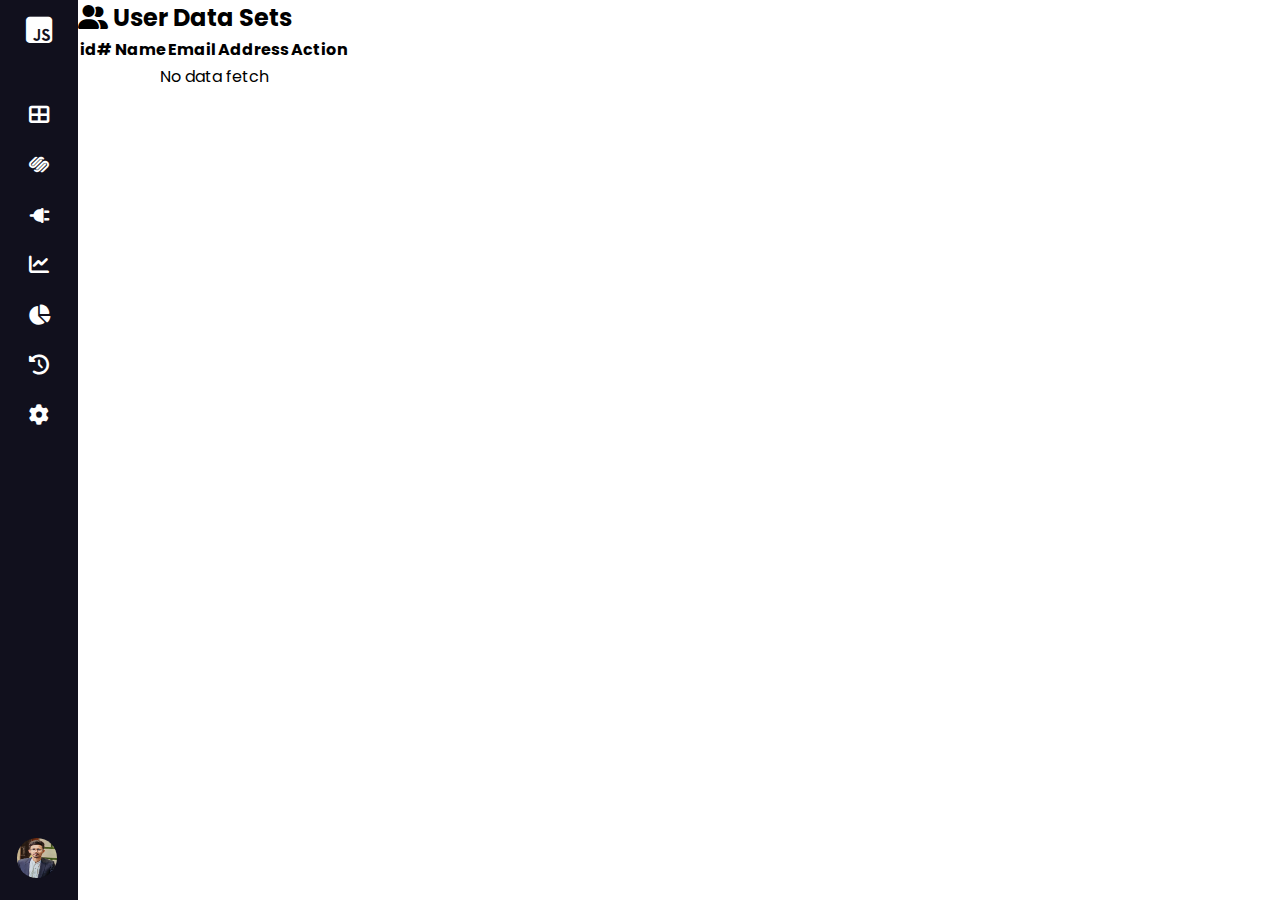
<file: index.html>
<!DOCTYPE html>
<html lang="en">

<head>
    <meta charset="UTF-8">
    <meta name="viewport" content="width=device-width, initial-scale=1.0">
    <link rel="stylesheet" href="index.css">
    <link href="https://cdn.jsdelivr.net/npm/bootstrap@5.1.3/dist/css/bootstrap.min.css" rel="stylesheet"
        integrity="sha384-1BmE4kWBq78iYhFldvKuhfTAU6auU8tT94WrHftjDbrCEXSU1oBoqyl2QvZ6jIW3" crossorigin="anonymous">
    <link rel="stylesheet" href="https://cdnjs.cloudflare.com/ajax/libs/font-awesome/6.4.2/css/all.min.css">
    <script src="https://cdn.jsdelivr.net/npm/bootstrap@5.1.3/dist/js/bootstrap.bundle.min.js"
        integrity="sha384-ka7Sk0Gln4gmtz2MlQnikT1wXgYsOg+OMhuP+IlRH9sENBO0LRn5q+8nbTov4+1p"
        crossorigin="anonymous"></script>
        <script src="index.js" defer></script>

    <title>DataSet</title>
</head>

<body>
    <div class="main">
        <div class="sidebar">
            <div class="logo">
                <a href="index.html"><i class="fa-brands fa-square-js"></i></a>
                <!-- <span class="logo_name">User Data Set</span> -->

            </div>

            <ul class="navigation">
                <!-- link-1  -->
                <li>
                    <a href="#">
                        <i class="fa-solid fa-table-cells-large"></i>
                        <!-- <span class="link-name">Home</span> -->
                    </a>
                </li>

                <!-- link-2  -->
                <li>
                    <div class="icon-link">
                        <a href="">
                            <i class="fa-brands fa-squarespace"></i>
                            <!-- <span class="link-name">Category</span> -->
                        </a>
                        <!-- <i class="fa-solid fa-chevron-right" style="color: #fff; "></i> -->
                    </div>
                    <ul class="sub-menu">
                        <li><a href="#">Web Designing</a></li>
                        <li><a href="#">JavaScript</a></li>
                        <li><a href="#">React JS</a></li>
                        <li><a href="#">Angular</a></li>
                        <li><a href="#">Node JS</a></li>
                    </ul>
                </li>

                <!-- link-3  -->
                <li>
                    <div class="icon-link">
                        <a href="">
                            <i class="fa-solid fa-plug fa-rotate-90"></i>
                            <!-- <span class="link-name">Plugins</span> -->
                        </a>
                        <!-- <i class="fa-solid fa-chevron-right" style="color: #fff; "></i> -->
                    </div>
                    <ul class="sub-menu">
                        <li><a href="#">Web Plugin</a></li>
                        <li><a href="#">JavaScript Plug</a></li>
                        <li><a href="#">React Plugin</a></li>
                        <li><a href="#">Plugin Angular</a></li>
                        <li><a href="#">Node Plugin</a></li>
                    </ul>
                </li>

                <!-- link-4  -->
                <li>
                    <a href="">
                        <i class="fa-solid fa-chart-line"></i>
                        <!-- <span class="link-name">Chart</span> -->
                    </a>
                </li>

                <!-- link 5 -->
                <li>
                    <a href="">
                        <i class="fa-solid fa-chart-pie"></i>
                        <!-- <span class="link-name">Analytics</span> -->
                    </a>
                </li>

                <!-- link-6  -->
                <li>
                    <a href="">
                        <i class="fa-solid fa-clock-rotate-left"></i>
                        <!-- <span class="link-name">History</span> -->
                    </a>
                </li>
                <!-- link-7  -->
                <li>
                    <a href="">
                        <i class="fa-solid fa-gear"></i>
                        <!-- <span class="link-name">Settings</span> -->
                    </a>
                </li>
                <!-- link-8  -->



            </ul>

            <div class="profile-details">

                <div class="profile-content">
                    <img src="img10.jpg" alt="profile" data-bs-toggle="tooltip" data-bs-placement="right"
                        title="profile">

                    <!-- <i class="fa-solid fa-arrow-right-from-bracket fa-rotate-180" style="color: #fff;"></i> -->
                </div>
                <!--             
            <div class="profile-job">
                <div class="profile-name">Uzair ANsari</div>
                <div class="job">Web Developer</div>
            </div> -->

            </div>
        </div>
        <!-- sidebar ends  -->

        <!-- table of the dataset  -->
        
        <div class="dataset p-2">
            <div class="data-head">
                <h2><i class="fa-solid fa-user-group"></i> User Data Sets</h2>

            </div>
            <table class="table table-hover table-responsive">
                <thead>
                    <tr>
                      <th scope="col">id#</th>
                      <th scope="col">Name</th>
                      <th scope="col">Email</th>
                      <th scope="col">Address</th>
                      <th scope="col">Action</th>
                    </tr>
                  </thead>
                  <tbody id="tableBody">
                    
                  </tbody>
              </table>
        </div>
    </div>
</body>

</html>
</file>
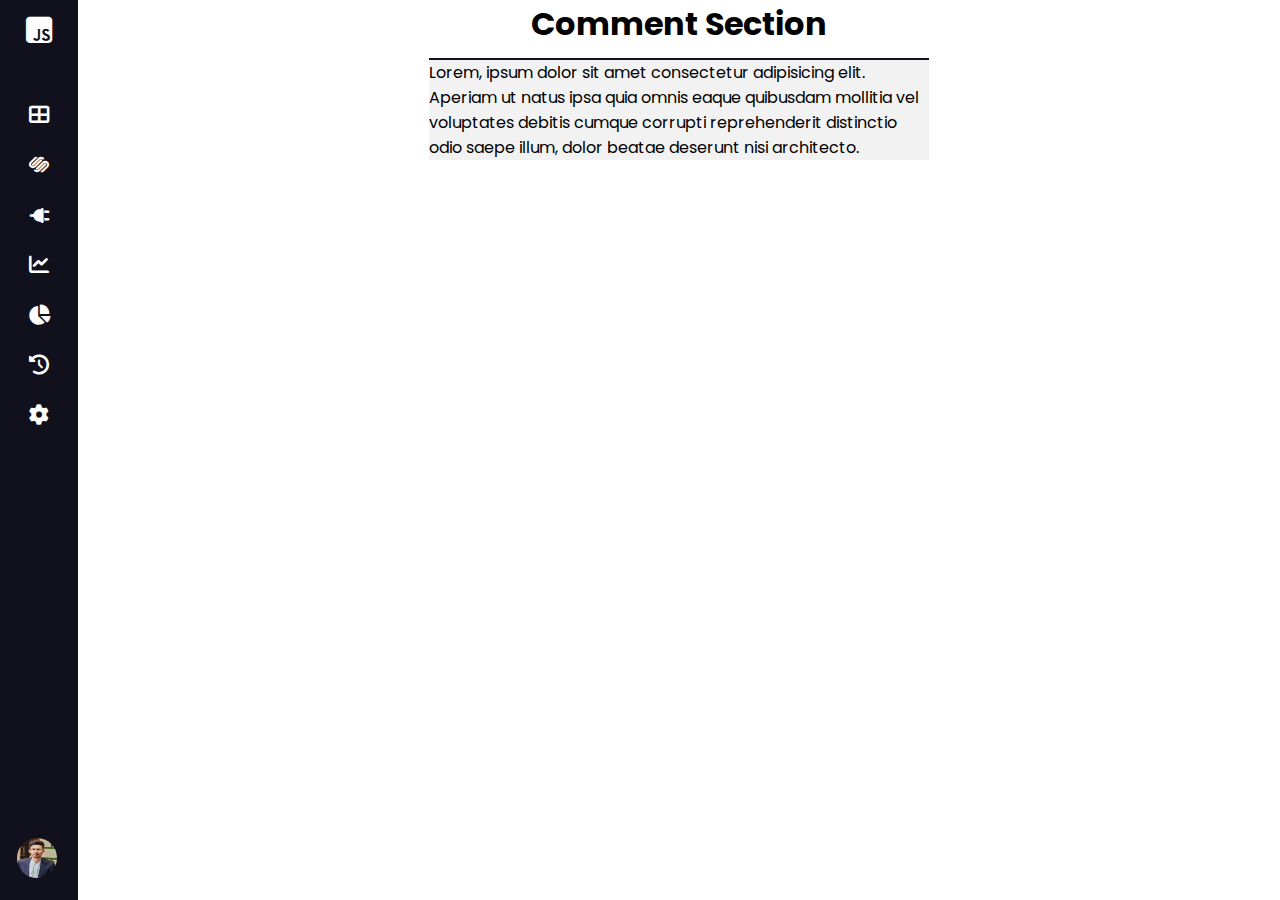
<file: comment.html>
<!DOCTYPE html>
<html lang="en">

<head>
    <meta charset="UTF-8">
    <meta name="viewport" content="width=device-width, initial-scale=1.0">
    <link rel="stylesheet" href="index.css">
    <link href="https://cdn.jsdelivr.net/npm/bootstrap@5.1.3/dist/css/bootstrap.min.css" rel="stylesheet"
        integrity="sha384-1BmE4kWBq78iYhFldvKuhfTAU6auU8tT94WrHftjDbrCEXSU1oBoqyl2QvZ6jIW3" crossorigin="anonymous">
    <link rel="stylesheet" href="https://cdnjs.cloudflare.com/ajax/libs/font-awesome/6.4.2/css/all.min.css">
    <script src="https://cdn.jsdelivr.net/npm/bootstrap@5.1.3/dist/js/bootstrap.bundle.min.js"
        integrity="sha384-ka7Sk0Gln4gmtz2MlQnikT1wXgYsOg+OMhuP+IlRH9sENBO0LRn5q+8nbTov4+1p"
        crossorigin="anonymous"></script>
    <script src="comment.js" defer></script>

    <title>Comment</title>
</head>

<body>
    <div class="main">
        <div class="sidebar">
            <div class="logo">
                <a href="index.html"><i class="fa-brands fa-square-js"></i></a>
                <!-- <span class="logo_name">User Data Set</span> -->

            </div>

            <ul class="navigation">
                <!-- link-1  -->
                <li>
                    <a href="#">
                        <i class="fa-solid fa-table-cells-large"></i>
                        <!-- <span class="link-name">Home</span> -->
                    </a>
                </li>

                <!-- link-2  -->
                <li>
                    <div class="icon-link">
                        <a href="">
                            <i class="fa-brands fa-squarespace"></i>
                            <!-- <span class="link-name">Category</span> -->
                        </a>
                        <!-- <i class="fa-solid fa-chevron-right" style="color: #fff; "></i> -->
                    </div>
                    <ul class="sub-menu">
                        <li><a href="#">Web Designing</a></li>
                        <li><a href="#">JavaScript</a></li>
                        <li><a href="#">React JS</a></li>
                        <li><a href="#">Angular</a></li>
                        <li><a href="#">Node JS</a></li>
                    </ul>
                </li>

                <!-- link-3  -->
                <li>
                    <div class="icon-link">
                        <a href="">
                            <i class="fa-solid fa-plug fa-rotate-90"></i>
                            <!-- <span class="link-name">Plugins</span> -->
                        </a>
                        <!-- <i class="fa-solid fa-chevron-right" style="color: #fff; "></i> -->
                    </div>
                    <ul class="sub-menu">
                        <li><a href="#">Web Plugin</a></li>
                        <li><a href="#">JavaScript Plug</a></li>
                        <li><a href="#">React Plugin</a></li>
                        <li><a href="#">Plugin Angular</a></li>
                        <li><a href="#">Node Plugin</a></li>
                    </ul>
                </li>

                <!-- link-4  -->
                <li>
                    <a href="">
                        <i class="fa-solid fa-chart-line"></i>
                        <!-- <span class="link-name">Chart</span> -->
                    </a>
                </li>

                <!-- link 5 -->
                <li>
                    <a href="">
                        <i class="fa-solid fa-chart-pie"></i>
                        <!-- <span class="link-name">Analytics</span> -->
                    </a>
                </li>

                <!-- link-6  -->
                <li>
                    <a href="">
                        <i class="fa-solid fa-clock-rotate-left"></i>
                        <!-- <span class="link-name">History</span> -->
                    </a>
                </li>
                <!-- link-7  -->
                <li>
                    <a href="">
                        <i class="fa-solid fa-gear"></i>
                        <!-- <span class="link-name">Settings</span> -->
                    </a>
                </li>
                <!-- link-8  -->



            </ul>

            <div class="profile-details">

                <div class="profile-content">
                    <img src="img10.jpg" alt="profile" data-bs-toggle="tooltip" data-bs-placement="right"
                        title="profile">

                    <!-- <i class="fa-solid fa-arrow-right-from-bracket fa-rotate-180" style="color: #fff;"></i> -->
                </div>
                <!--             
            <div class="profile-job">
                <div class="profile-name">Uzair ANsari</div>
                <div class="job">Web Developer</div>
            </div> -->

            </div>
        </div>
        <!-- sidebar ends  -->
        <div class="post_Comments" id="commentGet">
            <h1>Comment Section</h1>
            <div class="postComment " id="postComment">

                <div class="comments_post">

                    <div class="actual_comment">
                     
                        <p>Lorem, ipsum dolor sit amet consectetur adipisicing elit. Aperiam ut natus ipsa quia omnis
                            eaque quibusdam mollitia vel voluptates debitis cumque corrupti reprehenderit distinctio
                            odio saepe illum, dolor beatae deserunt nisi architecto.
                        </p>

                    </div>
                </div>

            </div>
        </div>

    </div>
</body>

</html>
</file>
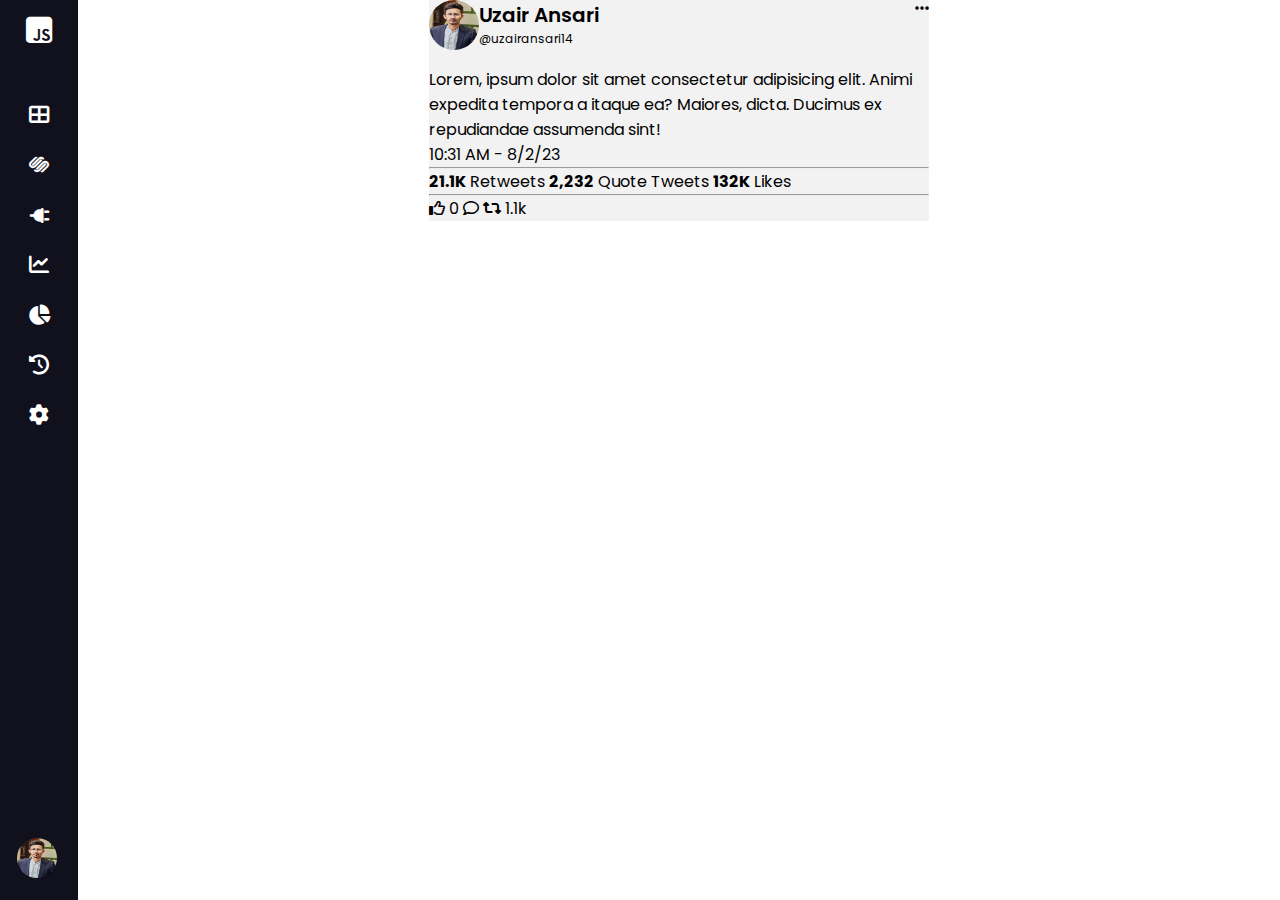
<file: posts.html>
<!DOCTYPE html>
<html lang="en">

<head>
    <meta charset="UTF-8">
    <meta name="viewport" content="width=device-width, initial-scale=1.0">

    <link href="https://cdn.jsdelivr.net/npm/bootstrap@5.1.3/dist/css/bootstrap.min.css" rel="stylesheet"
        integrity="sha384-1BmE4kWBq78iYhFldvKuhfTAU6auU8tT94WrHftjDbrCEXSU1oBoqyl2QvZ6jIW3" crossorigin="anonymous">
    <link rel="stylesheet" href="https://cdnjs.cloudflare.com/ajax/libs/font-awesome/6.4.2/css/all.min.css">
    <script src="https://cdn.jsdelivr.net/npm/bootstrap@5.1.3/dist/js/bootstrap.bundle.min.js"
        integrity="sha384-ka7Sk0Gln4gmtz2MlQnikT1wXgYsOg+OMhuP+IlRH9sENBO0LRn5q+8nbTov4+1p"
        crossorigin="anonymous"></script>
    <script src="post.js" defer></script>
    <link rel="stylesheet" href="index.css">

    <title>POSTS</title>


</head>

<body>
    <div class="main">

        <!-- sidebar starts  -->
        <div class="sidebar">
            <div class="logo">
                <a href="index.html"><i class="fa-brands fa-square-js"></i></a>
                <!-- <span class="logo_name">User Data Set</span> -->

            </div>

            <ul class="navigation">
                <!-- link-1  -->
                <li>
                    <a href="#">
                        <i class="fa-solid fa-table-cells-large"></i>
                        <!-- <span class="link-name">Home</span> -->
                    </a>
                </li>

                <!-- link-2  -->
                <li>
                    <div class="icon-link">
                        <a href="">
                            <i class="fa-brands fa-squarespace"></i>
                            <!-- <span class="link-name">Category</span> -->
                        </a>
                        <!-- <i class="fa-solid fa-chevron-right" style="color: #fff; "></i> -->
                    </div>
                    <ul class="sub-menu">
                        <li><a href="#">Web Designing</a></li>
                        <li><a href="#">JavaScript</a></li>
                        <li><a href="#">React JS</a></li>
                        <li><a href="#">Angular</a></li>
                        <li><a href="#">Node JS</a></li>
                    </ul>
                </li>

                <!-- link-3  -->
                <li>
                    <div class="icon-link">
                        <a href="">
                            <i class="fa-solid fa-plug fa-rotate-90"></i>
                            <!-- <span class="link-name">Plugins</span> -->
                        </a>
                        <!-- <i class="fa-solid fa-chevron-right" style="color: #fff; "></i> -->
                    </div>
                    <ul class="sub-menu">
                        <li><a href="#">Web Plugin</a></li>
                        <li><a href="#">JavaScript Plug</a></li>
                        <li><a href="#">React Plugin</a></li>
                        <li><a href="#">Plugin Angular</a></li>
                        <li><a href="#">Node Plugin</a></li>
                    </ul>
                </li>

                <!-- link-4  -->
                <li>
                    <a href="">
                        <i class="fa-solid fa-chart-line"></i>
                        <!-- <span class="link-name">Chart</span> -->
                    </a>
                </li>

                <!-- link 5 -->
                <li>
                    <a href="">
                        <i class="fa-solid fa-chart-pie"></i>
                        <!-- <span class="link-name">Analytics</span> -->
                    </a>
                </li>

                <!-- link-6  -->
                <li>
                    <a href="">
                        <i class="fa-solid fa-clock-rotate-left"></i>
                        <!-- <span class="link-name">History</span> -->
                    </a>
                </li>
                <!-- link-7  -->
                <li>
                    <a href="">
                        <i class="fa-solid fa-gear"></i>
                        <!-- <span class="link-name">Settings</span> -->
                    </a>
                </li>
                <!-- link-8  -->



            </ul>

            <div class="profile-details">

                <div class="profile-content">
                    <img src="img10.jpg" alt="profile" data-bs-toggle="tooltip" data-bs-placement="right"
                        title="profile">

                    <!-- <i class="fa-solid fa-arrow-right-from-bracket fa-rotate-180" style="color: #fff;"></i> -->
                </div>
                <!--             
            <div class="profile-job">
                <div class="profile-name">Uzair ANsari</div>
                <div class="job">Web Developer</div>
            </div> -->

            </div>
        </div>
        <!-- sidebar ends  -->

        <!-- posts content  -->

        <div class="postContent" id="postContent">


            <div class="post p-3">

                <div class="postinfo">
                    <div class="info">
                        <div class="post_img me-1">
                            <img src="img10.jpg" alt="">
                        </div>
                        <div class="post_detail">
                            <span id="username">Uzair Ansari</span>
                            <span id="userId">@uzairansari14</span>
                        </div>
                    </div>
                    <i class="fa-solid fa-ellipsis"></i>
                </div>


                <div class="post_about">
                    <p>Lorem, ipsum dolor sit amet consectetur adipisicing elit. Animi expedita tempora a itaque ea?
                        Maiores, dicta. Ducimus ex repudiandae assumenda sint!</p>

                    <p>
                    <div class="date">10:31 AM - 8/2/23</div>
                    </p>
                    <hr>
                    <p>
                        <b>21.1K</b> Retweets <b>2,232</b> Quote Tweets <b>132K</b> Likes
                    </p>
                    <hr>
                    <p>
                        <i class="fa-regular fa-thumbs-up me-4" id="likedButton"></i> <span id="like">0</span>
                        <i class="fa-regular fa-comment me-4"></i>
                        <i class="fa-solid fa-retweet"></i> <span id="like">1.1k</span>
                      
                    </p>
                </div>

            </div>



        </div>


    </div>

</body>

</html>
</file>
<file: index.css>
@import url('https://fonts.googleapis.com/css2?family=Montserrat:wght@400;500;600&family=Poppins:wght@400;500;600&display=swap');
* {
    margin: 0;
    padding: 0;
    box-sizing: border-box;
    font-family: 'Poppins', sans-serif;
}

.react{
    cursor: pointer;
}
a>i{
    color: black;

}
.sidebar {
    z-index: 2;
    height: 100%;
    width: 78px;
    background: #11101d;
    position: fixed;
    top: 0;
    left: 0;
}

.sidebar .logo{
    cursor: pointer;
    display: flex;
    align-items: center;
    width: 100%;
    height: 60px;
}
.sidebar .logo i{
    font-size: 30px;
    color: #fff;
    /* background: red; */
    height: 50px;
    min-width: 78px;
    text-align: center;
    line-height: 50px;
}

.sidebar .logo .logo_name{
    font-size: 22px;
    color: #fff;
    font-weight: 600;
}
.navigation{
    padding:0;
    height: 100%;
    padding-top: 30px;
}
.navigation li{
list-style: none;
transition: all 0.3s ease;
position: relative;
}

.navigation li :hover{
    background: #1d1b31;
}
.navigation li a {
    text-decoration: none;
    display: flex;
    align-items: center;
}

.navigation li i{
    font-size: 20px;
    color: #fff;
    height: 50px;
    min-width: 78px;
    text-align: center;
    line-height: 50px;
}
.navigation li a .link-name {
    font-size: 18px;
    color: #fff;
    /* font-weight: 600; */
}

.icon-link{
    display: flex;
    justify-content: space-between;
    align-items: center;
}

.sub-menu{
    display: none;
    background: #1d1b31;
    padding: 6px 6px 14px 80px;
    margin-top: -10px;
}


.sidebar .sub-menu{
    /* display: none; */
position: absolute;
left: 100%;
top: 0;
margin-top: 0 ;
padding: 10px 20px;
}

.navigation li:hover .sub-menu{
    display: block;
}
.sub-menu li a{
    white-space: nowrap;
    margin: 5px 0;
    color: #fff;
    font-size: 15px;
    opacity: 0.4;
    transition: all 0.3s ease;
}

.sub-menu a:hover{
opacity: 1;
}


.profile-details{
    position: fixed;
    bottom: 0;
    display: flex;
    align-items: center;
    justify-content: space-between;
    height: 78px;

}
.profile-job {
    display: flex;
    font-size: 10px;
    color: #fff;
    flex-direction: column;
}
.profile-job .profile-name {
    font-size: 15px;
    font-weight: 400;
}
.profile-details img{
cursor: pointer;
width: 50px;
height: 50px;
border-radius: 100%;
/* line-height: 30px; */
margin: 0 14px 0 12px;
    padding: 5px;
}

.postContent{
    position: relative;
    display: flex;
    align-items: center;
    justify-content: center;
    flex-direction: column;
    flex-wrap: wrap;
left: 78px;
width: calc(100% - 78px);
/* background: red; */
}


.dataset{
    position: relative;
    left: 78px;
    width: calc(100% - 78px);
    /* background: red; */
    /* z-index: -1; */
}



.post{
    width: 500px;
    background: rgb(242, 242, 242);
}

.post_img img {
    width: 50px;
    height: 50px;
    border-radius: 100px;
}

.post_detail {
    display: flex;
    flex-direction: column;
}

.post_detail span:nth-child(1) {
    font-size: 20px;
    font-weight: 600;
}

.post_detail span:nth-child(2) {
    font-size: 12px;
}

.commentinfo{
    display: flex;
    height: 30px;
}

.postinfo{
    display: flex;

    /* width: 100%; */
    justify-content: space-between;
    /* border: 2px solid black; */
}
.info{
    display: flex;

    /* border: 2px solid red; */
/* width: 100%; */
}


.post_about {
    margin-top: 10px;
    text-align: start;
}
.commentBlock{
    display: none;
    border: 2px solid black;
}
.comment_info{
    height: 30px;
}
.comment_info img{
    width: 20px;
    height: 20px;
    border-radius: 100%;
}
.commentDetail{
    height: 30px;
}
.commentSection{
    list-style: none;
    padding: 0;
}

.comments_post{
    display: flex;

    flex-direction: column;
}

.post_Comments{
    position: relative;
    display: flex;
    align-items: center;
    /* justify-content: center; */
    flex-direction: column;
    flex-wrap: wrap;
left: 78px;
width: calc(100% - 78px);
/* background: red; */
}
.comments_post{
 
    border-top: 2px solid #11101d;
    display: flex;
    justify-content: center;
    align-items: center;
}
.comments_post .img img{
    width: 30px;
    height: 30px;
    border-radius: 100%;
}
.postComment{

    width: 500px;
    background: rgb(242, 242, 242);
    margin: 10px 0 ;
}
</file>
